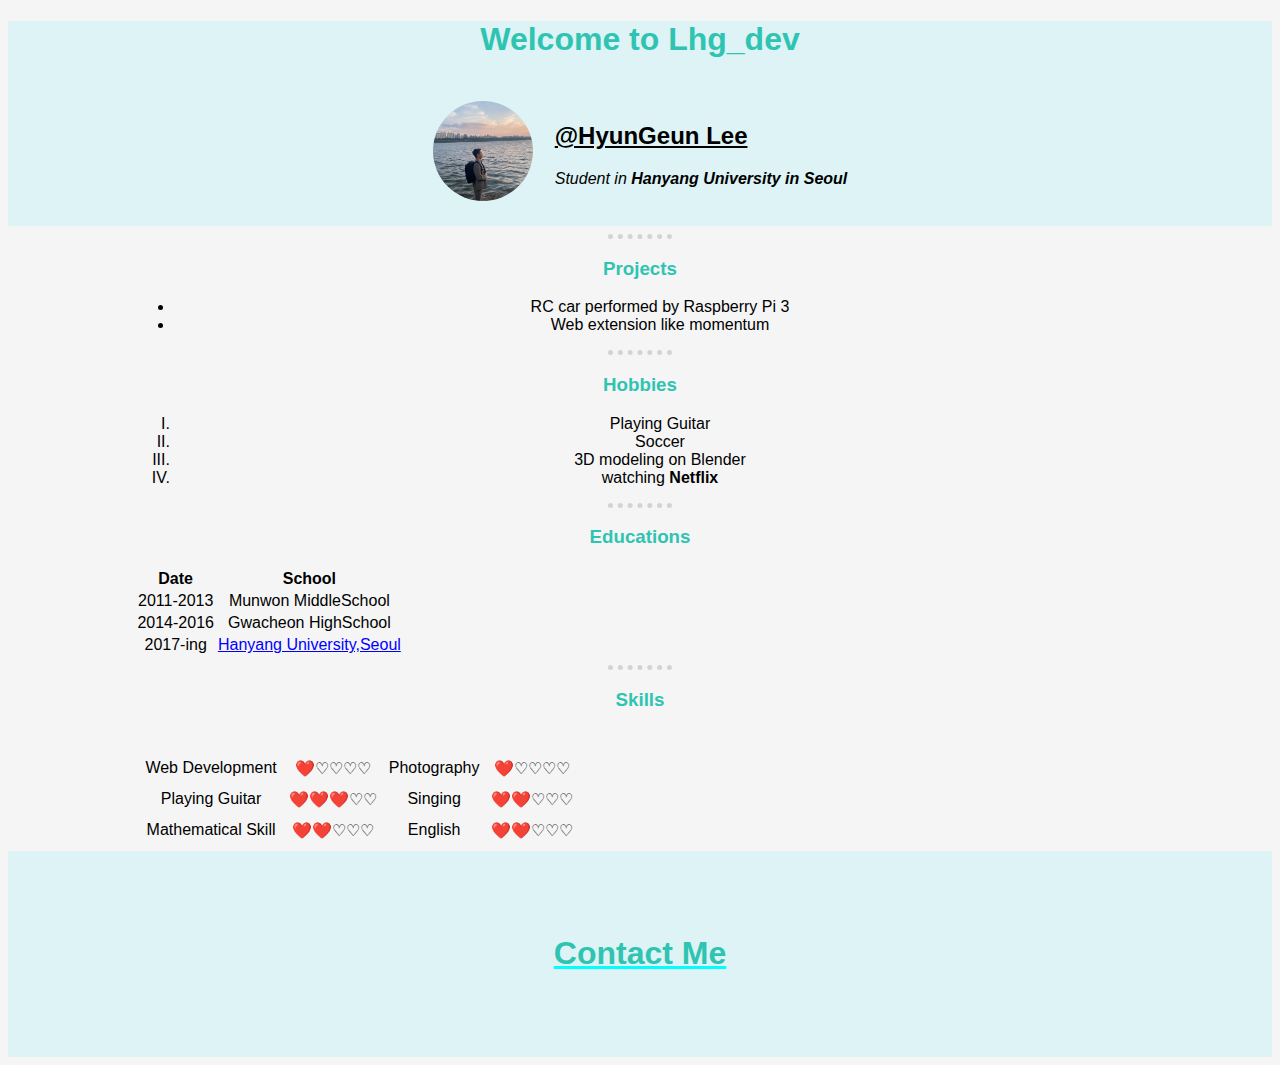
<file: index.html>
<!DOCTYPE html>
<html lang="en">
<head>
    <meta charset="UTF-8">
    <meta name="viewport" content="width=device-width, initial-scale=1.0">
    <title>HyunGeun Lee</title>
    <link rel="stylesheet" type ="text/css"href="style/style.css">
</head>
<body>
    <center>
        <div class = "myself">
            <h1>Welcome to Lhg_dev</h1>
            <table cellSpacing = "20"> 
                <tr>
                    <td><img class = "profileImage"src="img/IMG_0541.jpg" alt="Profile image"></td>
                    <td><h2><a href = "https://www.instagram.com/lhg_dev/" style="color:black" target="_blank">@HyunGeun Lee</a></href></h2>
                        <p><em>Student in <strong>Hanyang University in <i>Seoul</i></strong></em></p></td>
                </tr>
                
            </table>
        </div>
        
        
        
    </center>
    <hr>

    <div class = "projects">
        <h3>Projects</h3>
        <ul>
            <li>RC car performed by Raspberry Pi 3</li>
            <li>Web extension like momentum</li>
        </ul>
    </div>
    <hr>
    <div class = "hobbies">
        <h3>Hobbies</h3>
        <ol type="I">
            <li>Playing Guitar</li>
            <li>Soccer</li>
            <li>3D modeling on Blender</li>
            <li>watching <strong>Netflix</strong></li>
        </ol>
    </div>
    <hr>
    
    <div class = "educations">
        <h3>Educations</h3>
        <table>
            <thead>
                <tr>
                    <th>Date</th>
                    <th>School</th>
                </tr>
            </thead>
            <tbody>
                <tr>
                    <td>2011-2013</td>
                    <td>Munwon MiddleSchool</td>
                </tr>

                <tr>
                    <td>2014-2016</td>
                    <td>Gwacheon HighSchool</td>
                </tr>

                <tr>
                    <td>2017-ing</td>
                    <td><a href="http://electronic.hanyang.ac.kr/index.php" style="color:blue" target="_blank">Hanyang University,Seoul</a></td>
                </tr>
            </tbody>
        </table>
    </div>

    <hr>
    <div class = "skills">
        <h3>Skills</h3>
        <br>
        <table cellSpacing = "10px">
            <tr>
                <td>Web Development</td>
                <td>❤️♡♡♡♡</td>
                <td>Photography</td>
                <td>❤️♡♡♡♡</td>
            </tr>

            <tr>
                <td>Playing Guitar</td>
                <td>❤️❤️❤️♡♡</td>
                <td>Singing</td>
                <td>❤️❤️♡♡♡</td>
            </tr>
            <tr>
                <td>Mathematical Skill</td>
                <td>❤️❤️♡♡♡</td>
                <td>English</td>
                <td>❤️❤️♡♡♡</td>
            </tr>


        </table>
    </div>
    
    <div class="contact">
        <a href="contacts.html" style="color: cyan;"><h1>Contact Me</h1></a>
    </div>
    

    <script src="scripts/hello.js"></script>
</body>
</html>
</file>
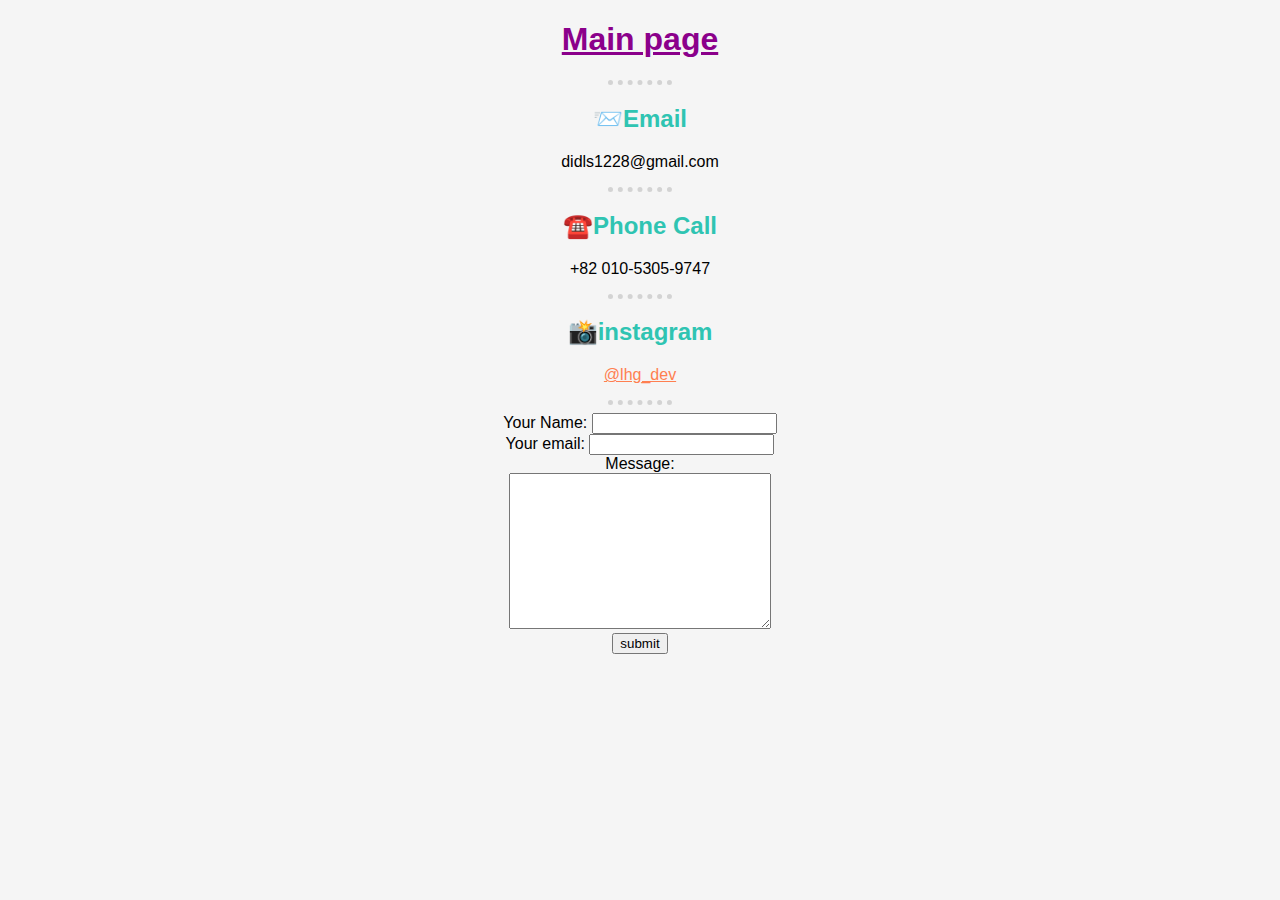
<file: contacts.html>
<!DOCTYPE html>
<html>
<head>
    <meta charset="UTF-8">
    <meta name="viewport" content="width=device-width, initial-scale=1.0">
    <title>Contact Me</title>
    <link rel="stylesheet" href="style/style.css">
</head>
<body>
    <span>
        <h1><a href="index.html" style="color: darkmagenta;">Main page</a></h1>
    </span>
    <hr>
    <p>
        <h2>📨Email</h2>
        <span>didls1228@gmail.com</span>
    </p>
    <hr>
    <p>
        <h2>☎️Phone Call</h2>
        <span>+82 010-5305-9747</span>
    </p>
    <hr>
    <p>
        <h2>📸instagram</h2>
        <span><a href="https://www.instagram.com/lhg_dev/" style="color: coral;" target="_blank">@lhg_dev</a></span>
    </p>
    <hr>
    <form action="mailto: didls1228@gmail.com" method = "POST" enctype="text/plain">
        <label for="">Your Name: </label>
        <input type="text">
        <br>
        <label for="">Your email: </label>
        <input type="email" name="" id="">
        <br>
        <label for="">Message: </label><br>
        <textarea name="name" id="" cols="30" rows="10"></textarea><br>
        <input type="submit" value="submit">
    </form>
</body>
</html>
</file>
<file: style/style.css>
body{
    text-align: center;
    background-color: #f5f5f5;
    font-family: "Gill Sans", sans-serif;
}
h1{
    color: #2fc4b2;
}
h2{
    color: #2fc4b2;
}
h3{
    color: #2fc4b2;
}
hr{
    border-style: none;
    border-top: 5px dotted;
    border-color: lightgrey;
    width: 5%;
}
.profileImage{
    border-radius:50%;
    width: 100px;
    height: 100px;
}

.myself{
    background-color: #ddf3f5;
}
.projects{
    width: 80%;
    margin-left: auto;
    margin-right: auto;

}
.hobbies{
    width: 80%;
    margin-left: auto;
    margin-right: auto;
}
.educations{
    width: 80%;
    margin: auto;
}
.skills{
   width: 80%;
   margin: auto;
}
.contact{
    background-color: #ddf3f5;
    
    padding: 5%;
}
</file>
